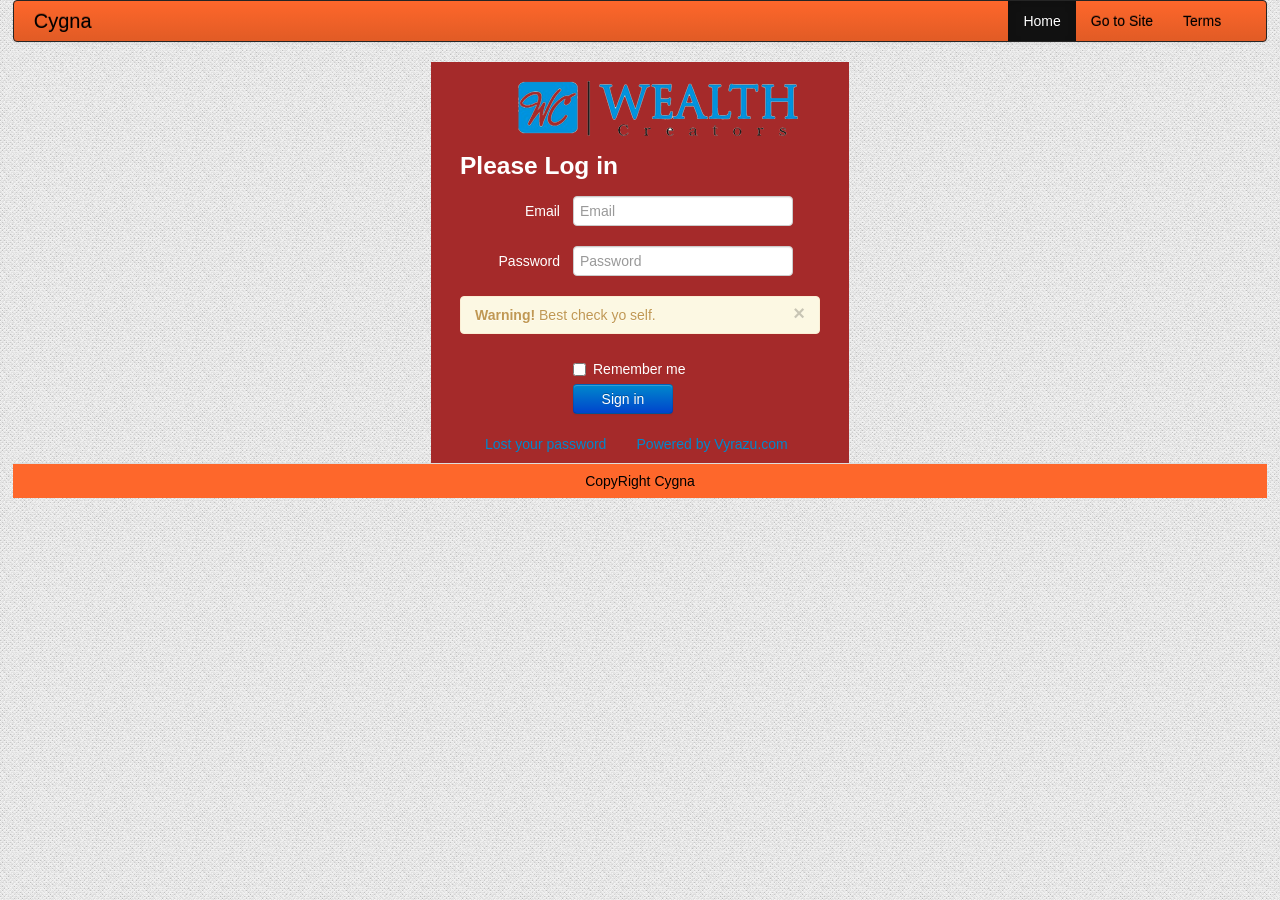
<file: index.html>
<!doctype html>
<html>
<head>
<meta charset="utf-8">
<link rel="stylesheet" href="css/bootstrap.css" />
<link rel="stylesheet" href="css/style.css" />
<script src="//ajax.googleapis.com/ajax/libs/jquery/1.10.1/jquery.min.js"></script>
<title>Untitled Document</title>

</head>

<body>
<div class="container">
    <div class="navbar navbar-inverse">
      <div class="navbar-inner">
        <a class="brand" href="#">Cygna</a>
        <ul class="nav">
          <li class="active"><a href="#">Home</a></li>
          <li><a href="#">Go to Site</a></li>
          <li><a href="#">Terms</a></li>
        </ul>
      </div>
    </div>
  <div class="form_signin">
  <div class="product_image"><img src="img/header_logo.png" alt="burnagram"> </div>
   <h3 class="login_form"> Please Log in </h3>
    <form class="form-horizontal">
      <div class="control-group">
        <label class="control-label login_form" for="inputEmail">Email</label>
        <div class="controls">
          <input type="text" id="inputEmail" placeholder="Email">
        </div>
      </div>
      <div class="control-group">
        <label class="control-label login_form" for="inputPassword">Password</label>
        <div class="controls">
          <input type="password" id="inputPassword" placeholder="Password">
        </div>
      </div>
      <div class="alert">
  <button type="button" class="close" data-dismiss="alert">&times;</button>
  <strong>Warning!</strong> Best check yo self.
</div>
      <div class="control-group">
        <div class="controls">
          <label class="checkbox login_form">
            <input type="checkbox"> Remember me
          </label>
          <button type="submit" class="btn btn-primary">Sign in</button>
        </div>
      </div>
    </form>
    <ul class="login_form">
    	<li><a href="#"> Lost your password</a></li>
        <li><a href="#"> Powered by Vyrazu.com</a></li>
    </ul>
    </div>
	 <div class="modal-footer">CopyRight Cygna</div>
</div>
<script type="text/javascript" src="js/bootstrap.js"></script>
<script type="text/ecmascript" src="js/bootstrap-collapse.js"></script>
</body>
</html>
</file>
<file: css/style.css>
@charset "utf-8";
/* CSS Document */
body{
	background-image:url(../img/backgroung-noise.png);
	background-repeat:repeat;

}
.navbar-inverse .navbar-inner {
  background-color: #FE672B;
  background-image: -moz-linear-gradient(top, #FE672B, #e15b25);
  background-image: -webkit-gradient(linear, 0 0, 0 100%, from(#FE672B), to(#e15b25));
  background-image: -webkit-linear-gradient(top, #FE672B, #e15b25);
  background-image: -o-linear-gradient(top, #FE672B, #e15b25);
  background-image: linear-gradient(to bottom, #FE672B, #e15b25);
  background-repeat: repeat-x;
  border-color: #252525;
  filter: progid:DXImageTransform.Microsoft.gradient(startColorstr='#ffFE672B', endColorstr='#ffe15b25', GradientType=0);
}
.neutral{
	margin:0px;
	float: left;
	width: 26%;
}
.container{
	min-width:1000px;
	width:98%
}
.navbar .nav {
	float:right;
}
.span8{
	background-color:#f1f1f1;
}
.form_signin{
	padding: 19px 29px 29px;
	background-color: brown;
	width: 360px;
	margin: 0 auto;
}
.form-horizontal .control-label {
	float: left;
	width: 100px;
	padding-top: 5px;
	text-align: right;
}
.form-horizontal .controls {
	margin-left: 113px;
}
.login_form{
	color:white;
}
.login_form ul{
	display:block;
}
.login_form li{
	text-decoration: none;
	float: left;
	margin-right: 9%;
	display:block;
}
.login_from ul li a{
	text-decoration: none;
	
}
.btn-primary{
	width: 100px;
}
.bodycontainer{
	width:100%;
}
.accordion {
    margin-bottom: 0px;
}
.accordion-heading{
	background-color:#FE672B;
}
.accordion-heading .accordion-toggle{
	text-decoration: none;
	color: #000;
}
.accordion-heading .accordion-toggle:hover{
	color: #ffffff;
}
.accordion-inner{
	background-color: #FFF;
    color: #000000;
    margin-left: 5%;
    width: 75%;
	transition: all 0.5s ease 0s;
}
.accordion-inner:hover{
	background-color: #FE672B;
    color: #ffffff;
    margin-left: 10%;
    width: 75%;
	display:block;
	cursor:pointer;
	text-decoration:none;
	transition: all 0.5s ease 0s;
}
a .accordion-inner{
	text-decoration:none;
}
.rightwindow{
	width: 70%;
	float: right;
	max-width: 900px;
}
#introduction{
	color: #000;
	width: 99%;
	border-left: 5px solid orange;
	background-color: #FFF;
	height: 370px;
	margin-bottom: 25px;
	padding-top: 130px;
}
#introduction h1{
	margin-left: 27%;
	line-height: 80px;
}
#introduction h2{
	margin-left: 22%;
}
.intro_button{
	width: 182px;
	margin-left: 36%;
	margin-top: 20px;
	height: 46px;
	font-size: 16px;
}
.modal-footer{
	width: 100%;
	background-color: #FE672B;
	text-align:center;
	cursor:pointer;
	color:#000;
	float:left;
	padding: 7px 0px 7px;
	-webkit-border-radius: 0 0 0px 0px;
     -moz-border-radius: 0 0 0px 0px;
          border-radius: 0 0 0px 0px;
  *zoom: 1;
  -webkit-box-shadow: inset 0 0px 0 #ffffff;
     -moz-box-shadow: inset 0 0px 0 #ffffff;
          box-shadow: inset 0 0px 0 #ffffff;
}
.modal-footer:hover{
	color:#FFF;
}
.product_image img{
	margin-left: 16%;
}
.navbar-inverse .brand {
color: #000;
}
.navbar-inverse .nav > li > a {
color: #000;
}
.navbar-inverse .nav li.dropdown > .dropdown-toggle .caret {
border-top-color: #000;
border-bottom-color: #000;
}

/* Dashboard CSS */

#dashboard{
	height:auto;
	width:100%;
}
.dashboard_elements{
	color: black;
	width: 45%;
	min-width:335px;
	max-width:400px;
	background-color: white;
	float: left;
	height: auto;
	margin-bottom: 25px;
}
blockquote {
	border-left: 5px solid orange;
	margin: 0 0 0px;
}
.element{
	margin: 16% 3%;
	height: 63%;
}
.meta_tag{
}
.label{
	height: 30px;
	width: 120px;
	font-size: 15px;
	margin-right: 30px;
	background-color: transparent;
	color: black;
}
.meta_tag .btn-primary{
}
.input{
	width:279px;
}
#chart_div{
	width: 300px; 
	height: 250px;
}
#chart_div1{
	width: 650px;
	height: 250px;
}
#chart_div2{
	width: 650px;
	height: 250px;
}
#chart_div3{
	width: 650px;
	height: 250px;
}
#mailbox{
	background-color:#FFF;
	max-width:800px;
	width:100%;
	height:500px;
	margin-bottom:25px;
}
.element1{
	margin: 35px 20px;
	height: 400px;
}
.label1{
	height: 30px;
	width: 130px;
	font-size: 15px;
	margin-right: 30px;
	background-color: transparent;
	color: black;
	float:left;
}
.input1{
	width: 459px;
	float: left;
}
.element1 .btn-primary{
	margin-left: 163px;
}
.element1 .meta_tag{
	margin-bottom: 55px;
}
#analytics{
	margin-bottom:25px;
	max-width: 800px;
	width: 100%;
	background-color:#FFF;
}
#analytics .span9{
	height: auto;
	border-bottom: 1px solid orange;
	margin-bottom:20px;
}
.changepassword{
	float:left;
	margin-top:16px;
}
#polls{
	background-color:#FFF;
	height:1000px;
	max-width:860px;
	min-width:700px;
	margin-bottom:20px;
}
#polladder{
	height:400px;
	width:600px;
}
.polls{
	padding-top: 20px;
	padding-left: 80px;	
}
.polllabel{
	float:left; !important
	display: block;
	width: 100px;
}
.polltable{
	margin-left: 80px;
	margin-top: 40px;
	float: left;
}
#newsletter{
	background-color:#FFF;
	height:auto;
}
#addnewsletter{
	margin-top:10px;
}
.nbutton{
	margin: 0 auto;
	margin-left: 400px;
	margin-top: 20px;
}
.newslettertable{
	background-color:#FFF;
	margin-top: 40px;
	float: left;

}
#homepage{
	background-color:#FFF;
	height:auto;
}
#managePageContent{
	margin-top:10px;
}
</file>
